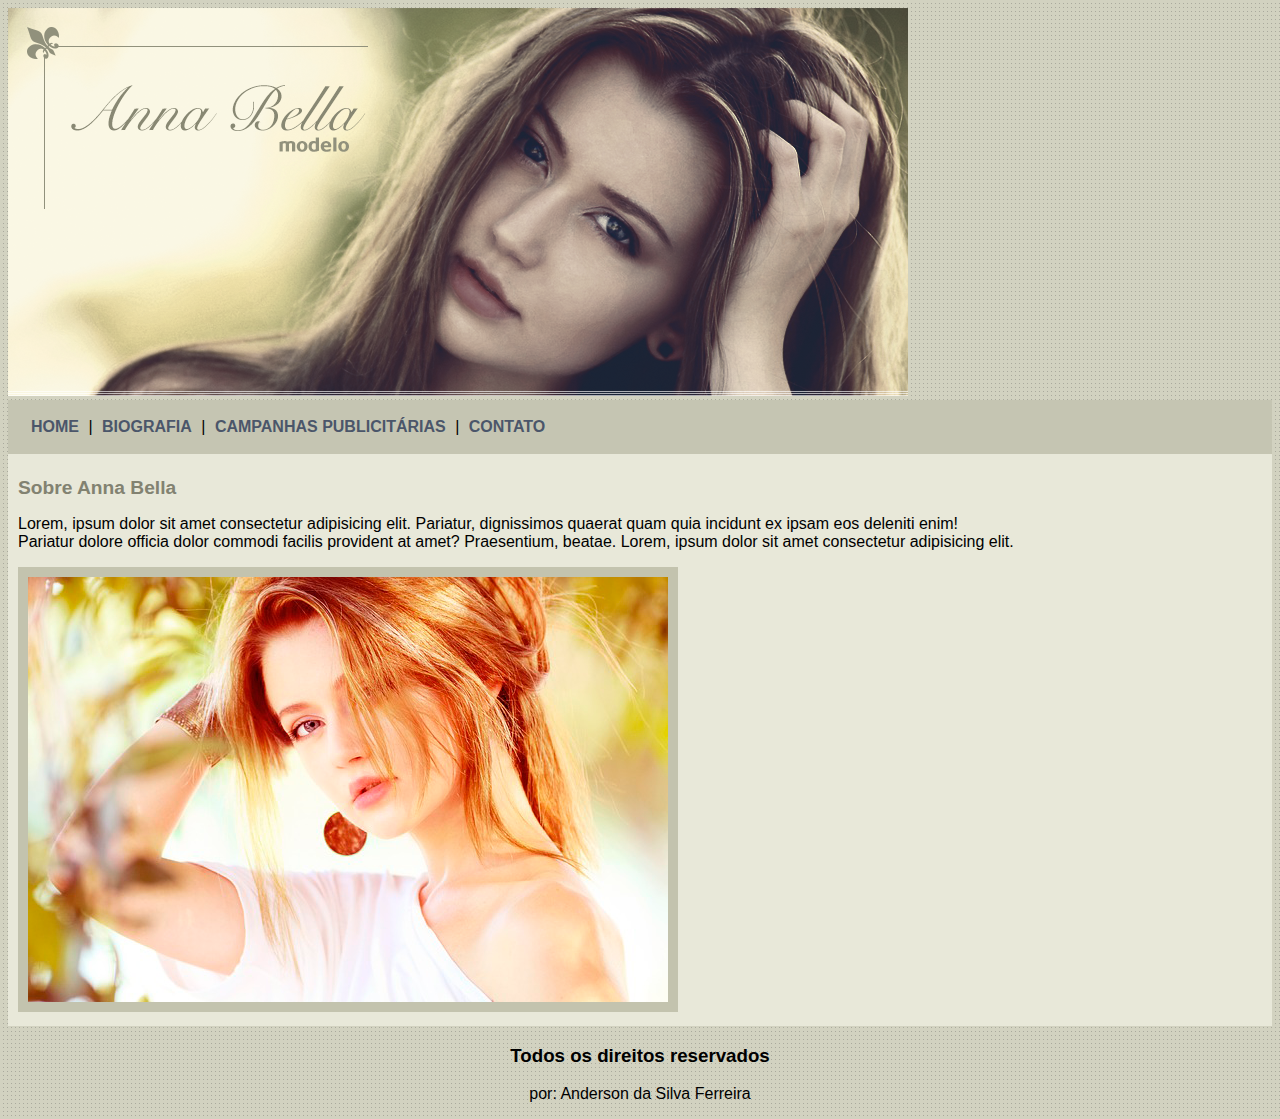
<file: html/index.html>
<!DOCTYPE html>

<html lang="pt-br">

    <head>
        <meta charset="UTF-8">
        <meta http-equiv="X-UA-Compatible" content="IE=edge">
        <meta name="viewport" content="width=device-width, initial-scale=1.0">
        <title>Anna Bella - Página Principal</title>

        <link rel="stylesheet" type="text/css" href="estilos/estilo.css">
    </head>

    <body>
        
        <div id="principal">
            <img src="estilos/imagens/capa.png">
        </div>
        
        <div id="menu">
           <a href="index.html"> HOME</a> |
           <a href="biografia.html"> BIOGRAFIA</a> |
           <a href="campanhas.html"> CAMPANHAS PUBLICITÁRIAS</a> |
           <a href="contato.html"> CONTATO</a> 
        </div>

        <div id="conteudo">
            <h1>Sobre Anna Bella</h1>
            <p>Lorem, ipsum dolor sit amet consectetur adipisicing elit. 
                Pariatur, dignissimos quaerat quam quia incidunt ex ipsam eos deleniti enim! <br>
                Pariatur dolore officia dolor commodi facilis provident at amet? Praesentium, beatae.
                Lorem, ipsum dolor sit amet consectetur adipisicing elit.</p>

            <img src="estilos/imagens/foto3.png" class="img-campanha">
                
        </div>

        <div id="rodape">
            <h3>Todos os direitos reservados</h3>
            <p>por: Anderson da Silva Ferreira</p>
        </div>

    </body>

</html>
</file>
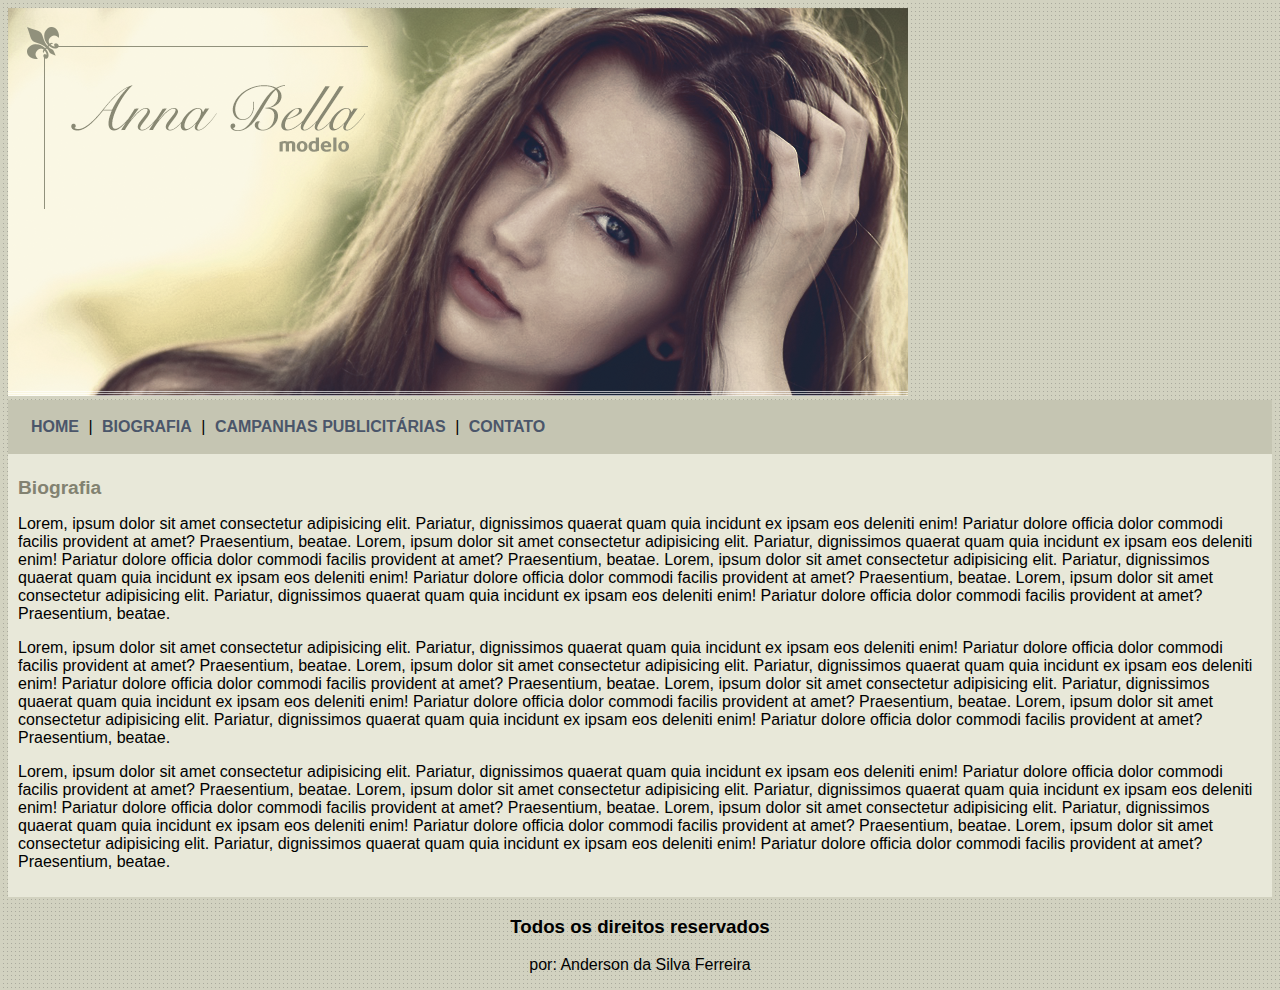
<file: html/biografia.html>
<!DOCTYPE html>

<html lang="pt-br">

    <head>
        <meta charset="UTF-8">
        <meta http-equiv="X-UA-Compatible" content="IE=edge">
        <meta name="viewport" content="width=device-width, initial-scale=1.0">
        <title>Anna Bella - Biografia</title>

        <link rel="stylesheet" type="text/css" href="estilos/estilo.css">
    </head>

    <body>
        
        <div id="principal">
            <img src="estilos/imagens/capa.png">
        </div>
        
        <div id="menu">
           <a href="index.html"> HOME</a> |
           <a href="biografia.html"> BIOGRAFIA</a> |
           <a href="campanhas.html"> CAMPANHAS PUBLICITÁRIAS</a> |
           <a href="contato.html"> CONTATO</a> 
        </div>

        <div id="conteudo">
            <h1>Biografia</h1>
            <p>Lorem, ipsum dolor sit amet consectetur adipisicing elit. 
                Pariatur, dignissimos quaerat quam quia incidunt ex ipsam eos deleniti enim! 
                Pariatur dolore officia dolor commodi facilis provident at amet? Praesentium, beatae.
                Lorem, ipsum dolor sit amet consectetur adipisicing elit. 
                Pariatur, dignissimos quaerat quam quia incidunt ex ipsam eos deleniti enim! 
                Pariatur dolore officia dolor commodi facilis provident at amet? Praesentium, beatae.
                Lorem, ipsum dolor sit amet consectetur adipisicing elit. 
                Pariatur, dignissimos quaerat quam quia incidunt ex ipsam eos deleniti enim! 
                Pariatur dolore officia dolor commodi facilis provident at amet? Praesentium, beatae.
                Lorem, ipsum dolor sit amet consectetur adipisicing elit. 
                Pariatur, dignissimos quaerat quam quia incidunt ex ipsam eos deleniti enim! 
                Pariatur dolore officia dolor commodi facilis provident at amet? Praesentium, beatae.</p>

            <p>Lorem, ipsum dolor sit amet consectetur adipisicing elit. 
                Pariatur, dignissimos quaerat quam quia incidunt ex ipsam eos deleniti enim! 
                Pariatur dolore officia dolor commodi facilis provident at amet? Praesentium, beatae.
                Lorem, ipsum dolor sit amet consectetur adipisicing elit. 
                Pariatur, dignissimos quaerat quam quia incidunt ex ipsam eos deleniti enim! 
                Pariatur dolore officia dolor commodi facilis provident at amet? Praesentium, beatae.
                Lorem, ipsum dolor sit amet consectetur adipisicing elit. 
                Pariatur, dignissimos quaerat quam quia incidunt ex ipsam eos deleniti enim! 
                Pariatur dolore officia dolor commodi facilis provident at amet? Praesentium, beatae.
                Lorem, ipsum dolor sit amet consectetur adipisicing elit. 
                Pariatur, dignissimos quaerat quam quia incidunt ex ipsam eos deleniti enim! 
                Pariatur dolore officia dolor commodi facilis provident at amet? Praesentium, beatae.</p>
                
            <p>Lorem, ipsum dolor sit amet consectetur adipisicing elit. 
                Pariatur, dignissimos quaerat quam quia incidunt ex ipsam eos deleniti enim! 
                Pariatur dolore officia dolor commodi facilis provident at amet? Praesentium, beatae.
                Lorem, ipsum dolor sit amet consectetur adipisicing elit. 
                Pariatur, dignissimos quaerat quam quia incidunt ex ipsam eos deleniti enim! 
                Pariatur dolore officia dolor commodi facilis provident at amet? Praesentium, beatae.
                Lorem, ipsum dolor sit amet consectetur adipisicing elit. 
                Pariatur, dignissimos quaerat quam quia incidunt ex ipsam eos deleniti enim! 
                Pariatur dolore officia dolor commodi facilis provident at amet? Praesentium, beatae.
                Lorem, ipsum dolor sit amet consectetur adipisicing elit. 
                Pariatur, dignissimos quaerat quam quia incidunt ex ipsam eos deleniti enim! 
                Pariatur dolore officia dolor commodi facilis provident at amet? Praesentium, beatae.</p>
        </div>

        <div id="rodape">
            <h3>Todos os direitos reservados</h3>
            <p>por: Anderson da Silva Ferreira</p>
        </div>

    </body>

</html>
</file>
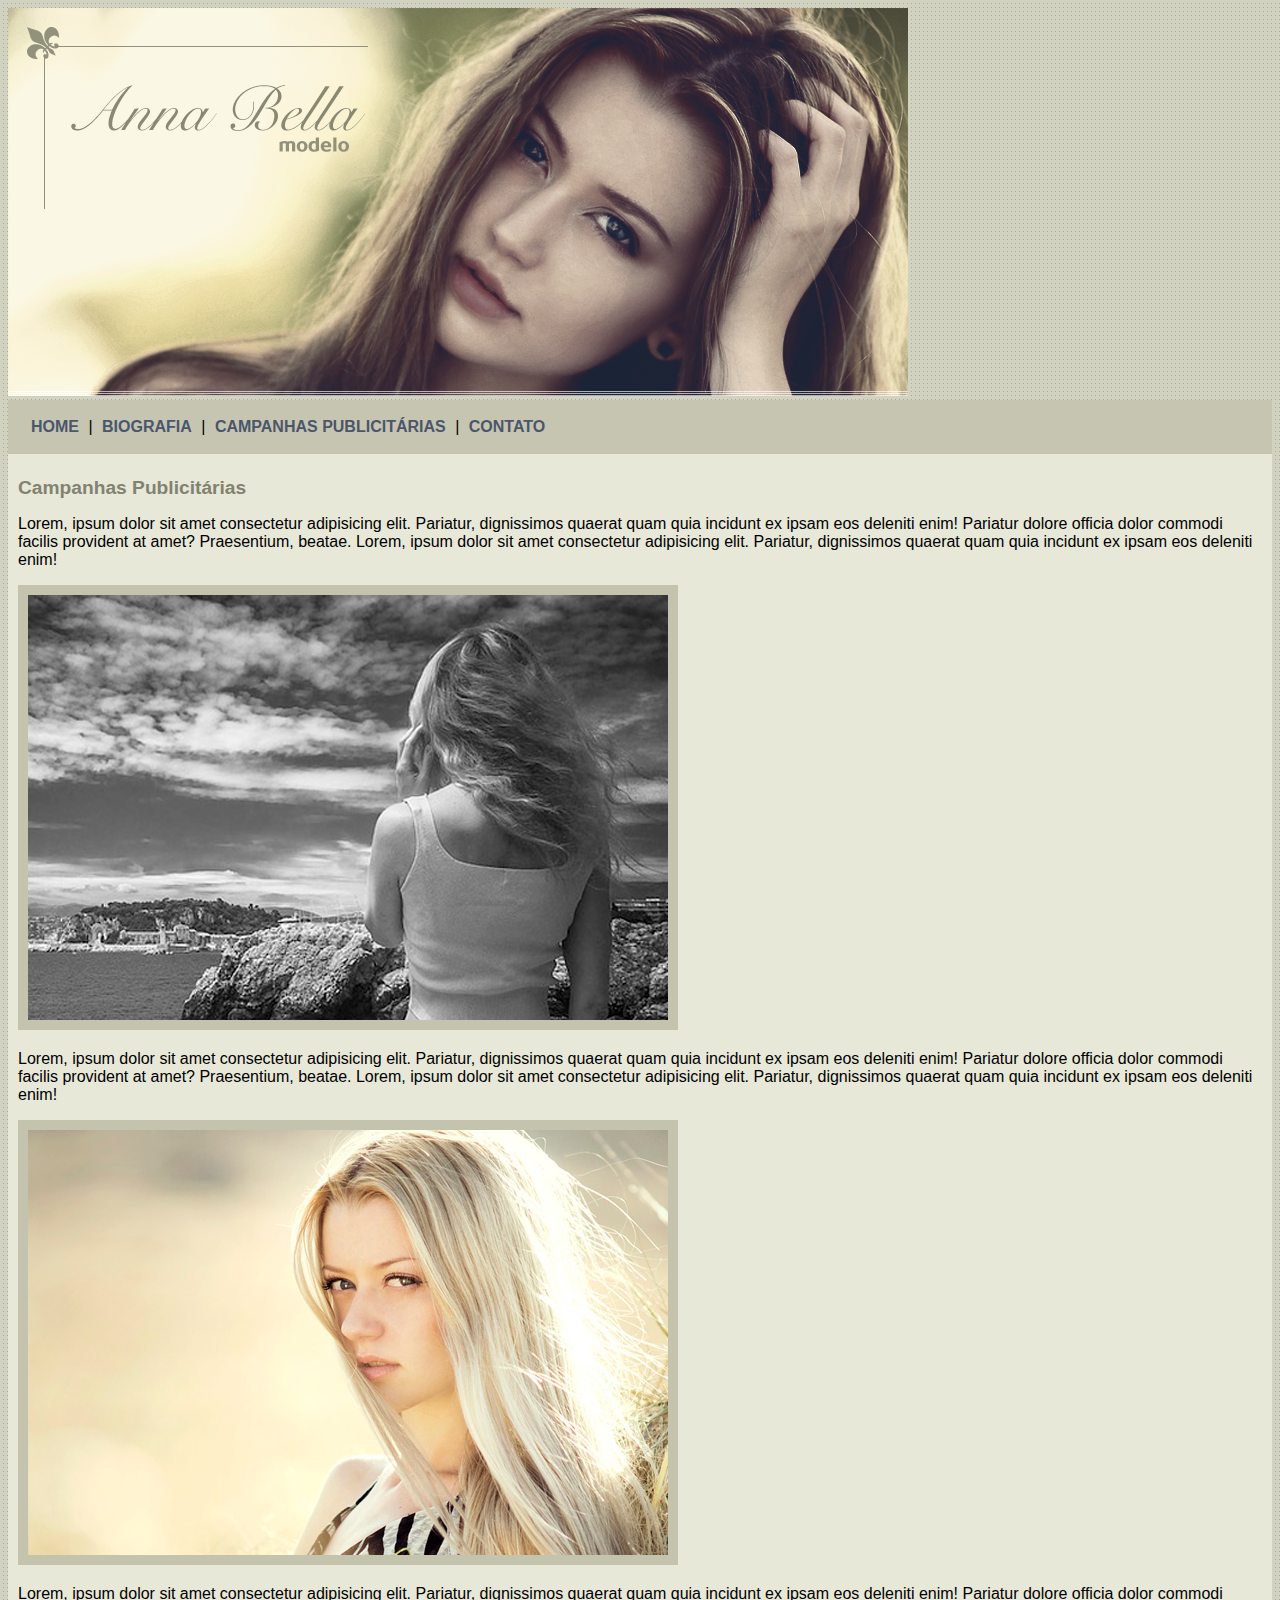
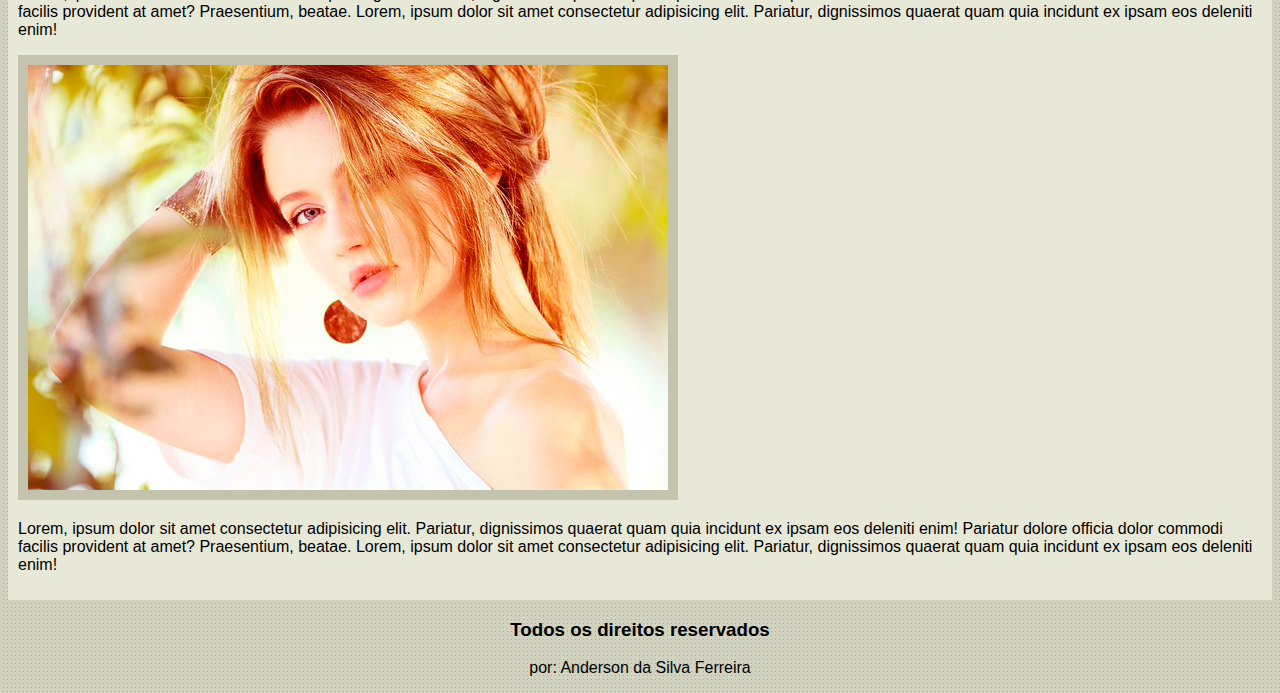
<file: html/campanhas.html>
<!DOCTYPE html>

<html lang="pt-br">

    <head>
        <meta charset="UTF-8">
        <meta http-equiv="X-UA-Compatible" content="IE=edge">
        <meta name="viewport" content="width=device-width, initial-scale=1.0">
        <title>Anna Bella - Campanhas Publicitárias</title>

        <link rel="stylesheet" type="text/css" href="estilos/estilo.css">
    </head>

    <body>
        
        <div id="principal">
            <img src="estilos/imagens/capa.png">
        </div>
        
        <div id="menu">
           <a href="index.html"> HOME</a> |
           <a href="biografia.html"> BIOGRAFIA</a> |
           <a href="campanhas.html"> CAMPANHAS PUBLICITÁRIAS</a> |
           <a href="contato.html"> CONTATO</a> 
        </div>

        <div id="conteudo">
            <h1>Campanhas Publicitárias</h1>
            <p>Lorem, ipsum dolor sit amet consectetur adipisicing elit. 
                Pariatur, dignissimos quaerat quam quia incidunt ex ipsam eos deleniti enim! 
                Pariatur dolore officia dolor commodi facilis provident at amet? Praesentium, beatae.
                Lorem, ipsum dolor sit amet consectetur adipisicing elit. 
                Pariatur, dignissimos quaerat quam quia incidunt ex ipsam eos deleniti enim!</p>

                <img src="estilos/imagens/foto1.png" class="img-campanha">

            <p>Lorem, ipsum dolor sit amet consectetur adipisicing elit. 
                Pariatur, dignissimos quaerat quam quia incidunt ex ipsam eos deleniti enim! 
                Pariatur dolore officia dolor commodi facilis provident at amet? Praesentium, beatae.
                Lorem, ipsum dolor sit amet consectetur adipisicing elit. 
                Pariatur, dignissimos quaerat quam quia incidunt ex ipsam eos deleniti enim!</p>
                
                <img src="estilos/imagens/foto2.png" class="img-campanha">

            <p>Lorem, ipsum dolor sit amet consectetur adipisicing elit. 
                Pariatur, dignissimos quaerat quam quia incidunt ex ipsam eos deleniti enim! 
                Pariatur dolore officia dolor commodi facilis provident at amet? Praesentium, beatae.
                Lorem, ipsum dolor sit amet consectetur adipisicing elit. 
                Pariatur, dignissimos quaerat quam quia incidunt ex ipsam eos deleniti enim!</p>

                <img src="estilos/imagens/foto3.png" class="img-campanha">

            <p>Lorem, ipsum dolor sit amet consectetur adipisicing elit. 
                Pariatur, dignissimos quaerat quam quia incidunt ex ipsam eos deleniti enim! 
                Pariatur dolore officia dolor commodi facilis provident at amet? Praesentium, beatae.
                Lorem, ipsum dolor sit amet consectetur adipisicing elit. 
                Pariatur, dignissimos quaerat quam quia incidunt ex ipsam eos deleniti enim!</p>

        </div>

        <div id="rodape">
            <h3>Todos os direitos reservados</h3>
            <p>por: Anderson da Silva Ferreira</p>
        </div>

    </body>

</html>
</file>
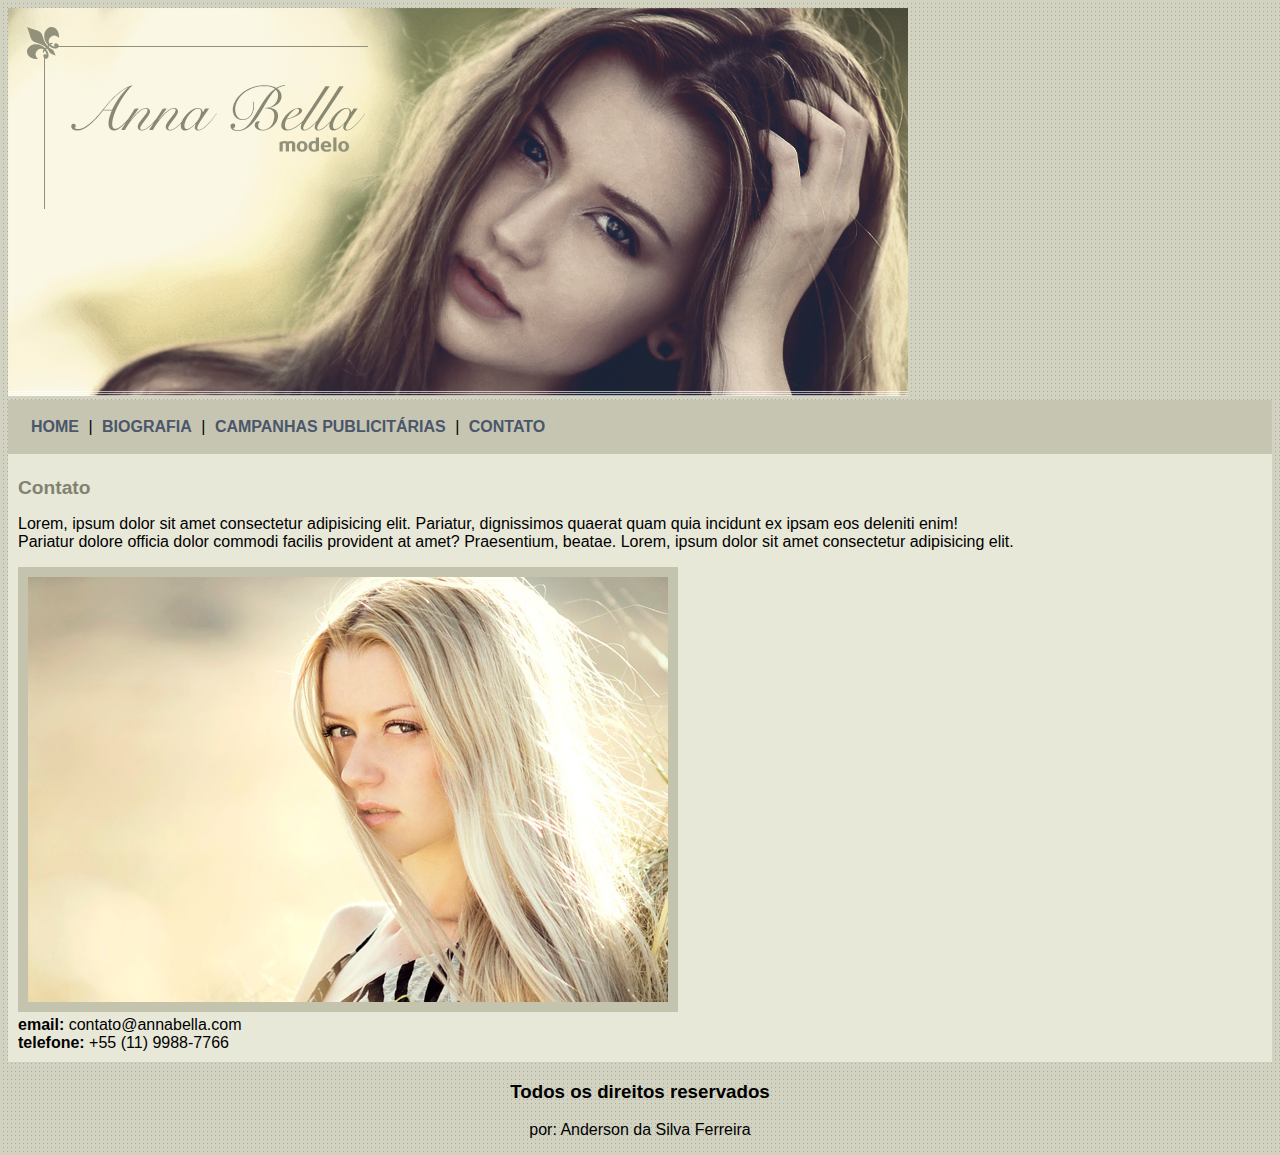
<file: html/contato.html>
<!DOCTYPE html>

<html lang="pt-br">

    <head>
        <meta charset="UTF-8">
        <meta http-equiv="X-UA-Compatible" content="IE=edge">
        <meta name="viewport" content="width=device-width, initial-scale=1.0">
        <title>Anna Bella - Contato</title>

        <link rel="stylesheet" type="text/css" href="estilos/estilo.css">
    </head>

    <body>
        
        <div id="principal">
            <img src="estilos/imagens/capa.png">
        </div>
        
        <div id="menu">
           <a href="index.html"> HOME</a> |
           <a href="biografia.html"> BIOGRAFIA</a> |
           <a href="campanhas.html"> CAMPANHAS PUBLICITÁRIAS</a> |
           <a href="contato.html"> CONTATO</a> 
        </div>

        <div id="conteudo">
            <h1>Contato</h1>
            <p>Lorem, ipsum dolor sit amet consectetur adipisicing elit. 
                Pariatur, dignissimos quaerat quam quia incidunt ex ipsam eos deleniti enim! <br>
                Pariatur dolore officia dolor commodi facilis provident at amet? Praesentium, beatae.
                Lorem, ipsum dolor sit amet consectetur adipisicing elit.</p>

            <img src="estilos/imagens/foto2.png" class="img-campanha">

            <div>
                <strong>email:</strong>
                contato@annabella.com <br>
                <strong>telefone:</strong>
                +55 (11) 9988-7766
            </div>
                
        </div>

        <div id="rodape">
            <h3>Todos os direitos reservados</h3>
            <p>por: Anderson da Silva Ferreira</p>
        </div>

    </body>

</html>
</file>
<file: html/estilos/estilo.css>
body{
    background: #d2d2c1 url(imagens/fundo.png);
    font: 16px Arial, Helvetica, sans-serif;
}

h1{
    color: #828271;
    font-size: 1.2em;
}

a{
    color: #4b566a;
    text-decoration: none;
    font-weight: bold;
    padding: 5px;
}

#rodape{
    text-align: center;
}

#principal{
    width: 900px;
}

#menu{
    background-color: #c5c5b2;
    padding: 18px;
}

#conteudo{
    background: #e8e8d9;
    padding: 10px;
}

.img-campanha{
    border: 10px solid #c3c3ae;
}
</file>
